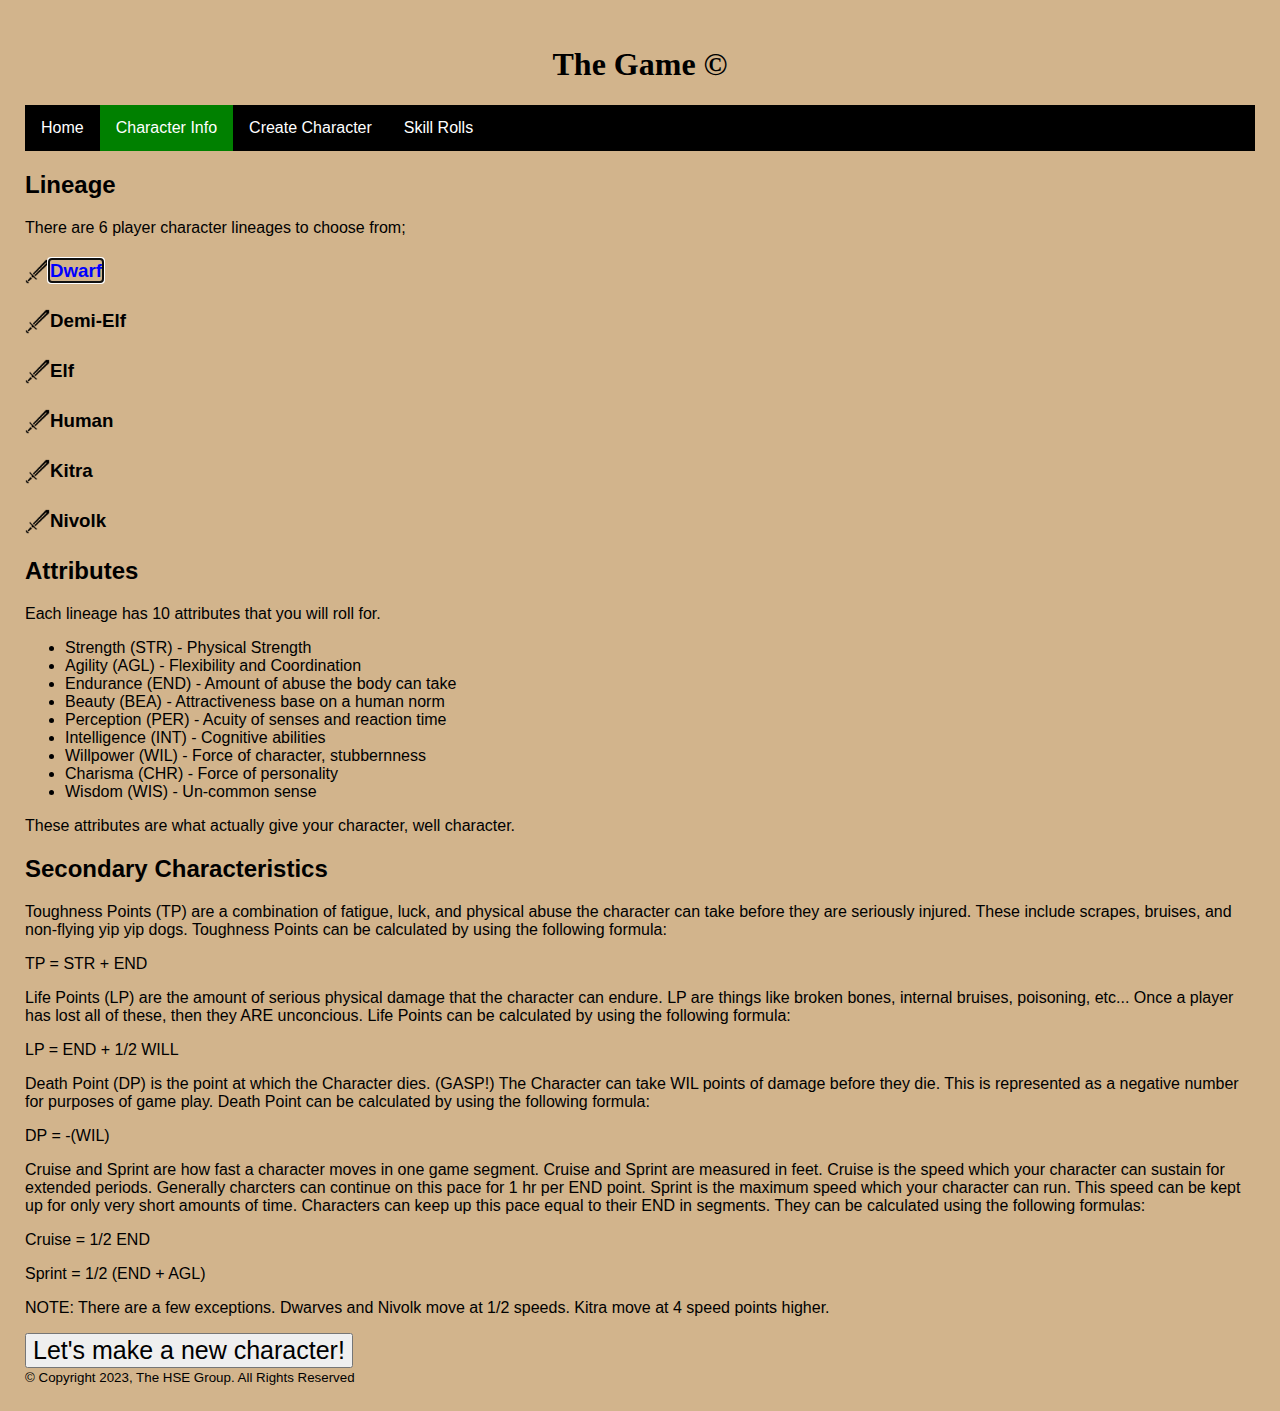
<file: charInfo.html>
<!-- 
Name: Sher Grünenberg
Assignment: Project - Final
Date: 2023
CSCI 294, Spring 2023
-->

<!DOCTYPE html>
<html lang="en">

<head>
    <meta charset="UTF-8">
    <meta http-equiv="X-UA-Compatible" content="IE=edge">
    <meta name="viewport" content="width=device-width, initial-scale=1.0">
    <title>Characeter Info</title>
    <script src="theGame.js"></script>   
    <link rel="stylesheet" href="theGame.css">
	<style>
		
		h3 {
    		padding: .25em 0 .25em 25px;
    		cursor: pointer;
    		/* Keep mouse as a pointing finger */
    		background: url(images/sword.png) no-repeat left center;
			background-size: 25px 25px;
		}	

		h3.minus {
    		background: url(images/sword_minus.png) no-repeat left center;
			background-size: 25px 25px;
		}

		a {
    		color: black;
    		text-decoration: none;
		}

		a:focus,
		a:hover {
    		color: blue;
		}

		div {
    		display: none;
		}

		div.open {
    		display: block;
		}
	</style>
</head>

<header>
	<h1> The Game ©</h1>
	<ul class = "navigation">
		<li><a href="index.html">Home</a></li>
        <li><a class="active" href="#info">Character Info</a></li>
		<li><a href="statSheet.html">Create Character</a></li>
		<li><a href="dicePage.html">Skill Rolls</a></li>
	</ul>
</header>

<body>

	<h2> Lineage</h2>
	<p> There are 6 player character lineages to choose from;</p>
	<main id="descriptions">
		
		<h3><a href="#">Dwarf</a></h3>
		<div>
			<p>
				Dwarves are heavily built demi-humans. They are usually 3-5 feet tall.  Both males and female dwarves have beards, and in most dwarven societies there isn't any difference in how they are treated. Most non-dwarves find it impossible to tell them apart, which has given rise to the myth that there are no female dwarves. Dwarves tend to be dour and serious. They generally hold a grudge for a long time (at least four to five generations, but usually more), and have special places in their hearts for goblins and orcs. (This place is rumored to be right next to where they sharpen their weapons.)  
			</p>
			<p>
				They are not usually fond of elves, but this is a generality, not a law. Dwarves tend to live in mountains where there are "good" rocks.  They are often miners, but not all live under ground. Many herd sheep and goats in the higher reaches of the mountains, gathering their wool to help add fiber to their bread. 
			</p>
			<p>
				Dwarves have a lifespan of 500-700 years old and reach their maturity around the age of 100 years.
			</p>
		</div>

		<h3><a href="#">Demi-Elf</a></h3>
		<div>
			<p>
				Demi-Elves resemble thier parents from both sides. Demi-Elves are slender and willowy, though not as sylphlike as a full-blooded elf. A Demi-Elf stands taller than a typical human, but not quite as tall as most elves. Demi-Elves are usually 5 1/2 to 6 1/2 feet in height. 
			</p>
			<p>
				The demi-elf is a unique lineage. Only due to interbreeding of humans and elves, or pure demi-elves can create them.  The demi-elf normally has no society of their own, but rather fits in either Human or Eleven society. The fit is usually far from perfect, and often compared to fitting square blocks into round holes. The demi-elf is different and everyone notices it.  The humans notice the oval shaped eyes, the fine boned delicate beauty, and pointed ears, and the eleves notice the facial hair, the tendency to rush to actions, the human body structure, and worst of all, the human passions. There are rumors of severral demi-elven cities around the world. The search for these cities can become a quest for the demi-elf. (Similar to the searches for Atlantis, Avalon, or The Seven Cities of Gold...) 
			</p>
			<p>
				Demi-Elves have a lifespan of 600-800 years old and reach their maturity around the age of 100 years.
			</p>
		</div>

		<h3><a href="#">Elf</a></h3>
		<div>
			<p>
				Elves are magical demi-humans. They are tall and fine boned, usually around 6 - 6 1/2 feet tall. They tend to be incredibly beautiful, and even the "homely" elves hold some amazement for humans. Elves do not reproduce quickly; comvine this with with how long it takes an elf to mature, and it is easy to see why their numbers are believed to be in general decline. For this reason, elven children are soem of the most closely guarded treasures of any elven community. Elves are generally removed from the flow of time. They often seem to be in a different reality to many humans. They have an increadible love of music and ancient lore (which most of them remember). 
			</p>
			<p> 
				On the flip side, they have an increadible hatred of orcs, and go out of their way to kill them in most any situation. Elved tend to live in small bands, but there are a few Elven cities hidden around the world.  They generally like to live in large forests an, and tend to be druids and rangers. 
			</p>
			<p>
				Elves live forever. Elves reach maturity around 200 - 250 years of age.
			</p>
			
		</div>

		<h3><a href="#">Human</a></h3>
		<div>
			<p>
				Humans are normally around 5 to 6+ feet tall.
			</p>
			<p>
				Humans are found in almost any climate, and almost in any condition. Humans tend to organize in bands, clans, or in cities. The greatest strength of humans is their ability to work together and adapt to new challenges and environments. this is a inborn trait, and individual humans can do this as easily as a group.
			</p>
			<p>
				Humans are very quick to learn and have few hinderances placed upon them. As a group, nothing is banned to them, given enough perserverance and time. On some worlds they have adapted to give themselves extra abilities which are not found in the bulk of humanity, so ask your GM.
			</p>
			<p>
				Human have a lifespan of 50-70 years. Note: Humans live londer when they have access to competent healing.  Humans reach maturity around 15-20 years of age.
			</p>
		</div>

		<h3><a href="#">Kitra</a></h3>
		<div>
			<p>
				Kitra are large bi/quadrupedal cats. They can walk on four legs without penalty, but it isn't their normal mode of movement.
			</p>
			<p>
				Kitra range in height from 5 - 6 1/2 feet tall when standing upright, with an additional 1 1/2 - 2 feet in their tails. The birth of the kitra's lineage is a question left for the truly wise to ponder (Or the truly bored), but common beliefs are that they were created by the gods like everyone else, or that they evolved from large cats into their present form. There are whispers that the Warlock Gato created the very first kitra. (And was quickly destroyed by Bast. Only the gods have the rights to make new species, like your GM.)
			</p>
			<p>
				Kitra tend to be very curious, and slightly distracted. Their curiosity makes them tend toward adventurers of one sort or another, and prides of kitra that roam the countryside are not an uncommon occurance. At home, they tend to live in tribes/prides, and normally the wisest/eldest tends to lead them. Inter-tribal conflicts do happen, but they are normally only fought to first blood. most kitra tend to worship the cat deity, Bast.
			</p>
			<p>
				The lifespan of a Kitra is approximately 45-65 years. The kitra reach maturity about age 11, and don't start to tire unitl their late 30's to late 40's.
			</p>
		</div>

		<h3><a href="#">Nivolk</a></h3>
		<div>
			<p>
				Nivolk are a small, slender people that can live anywhere, but prefer areas which are not inhabited by other lineages and provide large amounts of natural cover. Nivolk range in height from a tiny 2 1/2 feet to just under 4 feet in height.
			</p>
			<p>
				They are most commonly found and prefer to live in lightly to densely wooded areas. Nivolk are a gregarious people and always form large communities when possible. They can often be found spread throughout a forest, with some in tree-top cities and some living in the bases of these trees. Living in and around trees has resulted in some of the nivolk developing their upper body instead of their legs. Because of this, many nivolk have the Climbing skill without the use of equipment.
			</p>
			<p>
				Nivolk are often mistaken for pixies and sprites because of their colorful woodland dress (Actually it is effective camoflauge, but outside of the forest it just looks colorful.) and due to a sweet tooth that often has them steal pies (and other tasty objects) from human farms or settlements.
			</p>
			<p>
				Nivolk tend to be fairly secure because of thier location, and most predators ignore them. The only real enemy that the nivolk face are large predatory cats (But not the kitra, they are more curious than hungry. And if they are hungry, the nivolk can just fee the kitra 'normal' food.) Needless to say, nivolk are a little skittish of kitra.
			</p>
			<p>
				A nivolk lifespan is 70-110 years. Nivolk reach maturity at around 30 years of age.
			</p>
		</div>



	</main>
	
	<h2>Attributes</h2>
		<p>
			Each lineage has 10 attributes that you will roll for.
			<ul>
				<li>Strength (STR) - Physical Strength</li>
				<li>Agility (AGL) - Flexibility and Coordination</li>
				<li>Endurance (END) - Amount of abuse the body can take</li>
				<li>Beauty (BEA) - Attractiveness base on a human norm</li>
				<li>Perception (PER) - Acuity of senses and reaction time</li>
				<li>Intelligence (INT) - Cognitive abilities</li>
				<li>Willpower (WIL) - Force of character, stubbernness</li>
				<li>Charisma (CHR) - Force of personality</li>
				<li>Wisdom (WIS) - Un-common sense</li>
			</ul>
		</p>
		<p>These attributes are what actually give your character, well character.</p>
		<h2> Secondary Characteristics</h2>
		<p>Toughness Points (TP) are a combination of fatigue, luck, and physical abuse the character can take before they are seriously injured. These include scrapes, bruises, and non-flying yip yip dogs. Toughness Points can be calculated by using the following formula:</p>
		<p>TP = STR + END</p>
		<p>Life Points (LP) are the amount of serious physical damage that the character can endure. LP are things like broken bones, internal bruises, poisoning, etc... Once a player has lost all of these, then they ARE unconcious. Life Points can be calculated by using the following formula: </p>
		<p>LP = END + 1/2 WILL </p>
		<p>Death Point (DP) is the point at which the Character dies. (GASP!) The Character can take WIL points of damage before they die. This is represented as a negative number for purposes of game play. Death Point can be calculated by using the following formula:</p>
		<p>DP = -(WIL)</p>
		<p>Cruise and Sprint are how fast a character moves in one game segment. Cruise and Sprint are measured in feet. Cruise is the speed which your character can sustain for extended periods. Generally charcters can continue on this pace for 1 hr per END point. Sprint is the maximum speed which your character can run. This speed can be kept up for only very short amounts of time. Characters can keep up this pace equal to their END in segments. They can be calculated using the following formulas:</p>
		<p>Cruise = 1/2 END</p>
		<p>Sprint = 1/2 (END + AGL)</p>
		<p>NOTE: There are a few exceptions. Dwarves and Nivolk move at 1/2 speeds. Kitra move at 4 speed points higher.</p>


	<button onclick="window.location.href = 'statSheet.html';">Let's make a new character!</button>
</body>
<footer> 
	<small>&copy; Copyright 2023, The HSE Group. All Rights Reserved</small> 
</footer> 
</html>
</file>
<file: theGame.css>
/*
Name: Sher Grünenberg
Assignment: Project - Final
Date: 2023
CSCI 294, Spring 2023
*/		
h1 {
	text-align: center;
	font-family: Papyrus, Fantasy;
}

body {
    background-color: tan;
	font-family: Verdana, Arial, Helvetica, sans-serif;
    margin: 0 auto;
    padding: 25px 25px;
}

button, option, select {
	font-size: 25px;
	font-family: Verdana, Arial, Helvetica, sans-serif;
}


table, th, td {
	border:1px solid black;
	text-align: center;
}

caption {

	font-size: 36px;
}

ul.navigation{
	list-style-type: none;
	margin: 0;
	padding: 0;
	overflow: hidden;
	background-color: black;
  }
  
  ul.navigation li {
	float: left;
  }
  
  li a {
	display: block;
	color: white;
	text-align: center;
	padding: 14px 16px;
	text-decoration: none;
  }
  
  li a:hover {
	background-color: black;
  }
  .active {
	background-color: green;
  }
</file>
